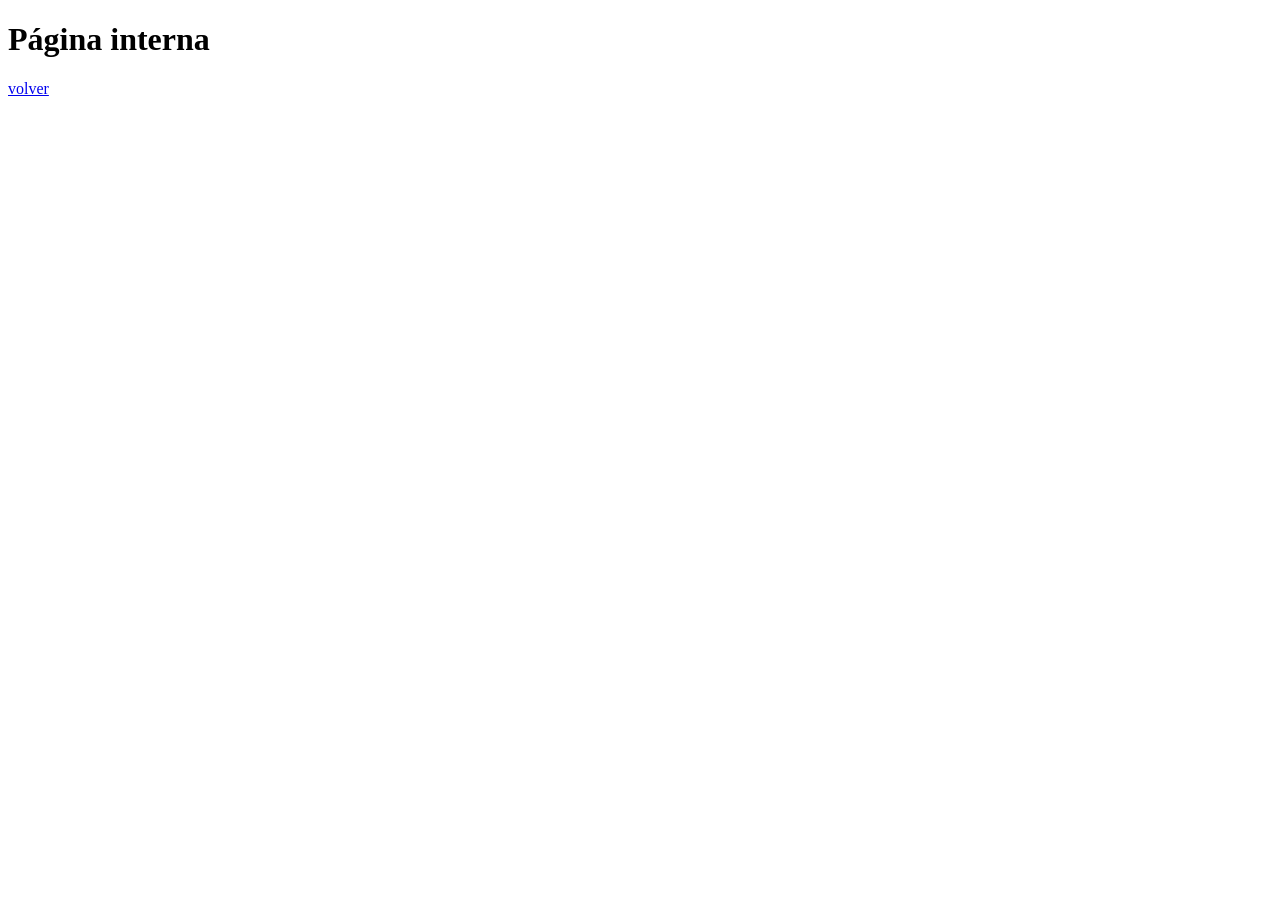
<file: pages/pagina-1.html>
<!DOCTYPE html>
<html lang="en">
<head>
    <meta charset="UTF-8">
    <meta name="viewport" content="width=device-width, initial-scale=1.0">
    <title>Document</title>
</head>
<body>
    <h1>Página interna</h1>
    <a href="../index.html">volver</a>
</body>
</html>
</file>
